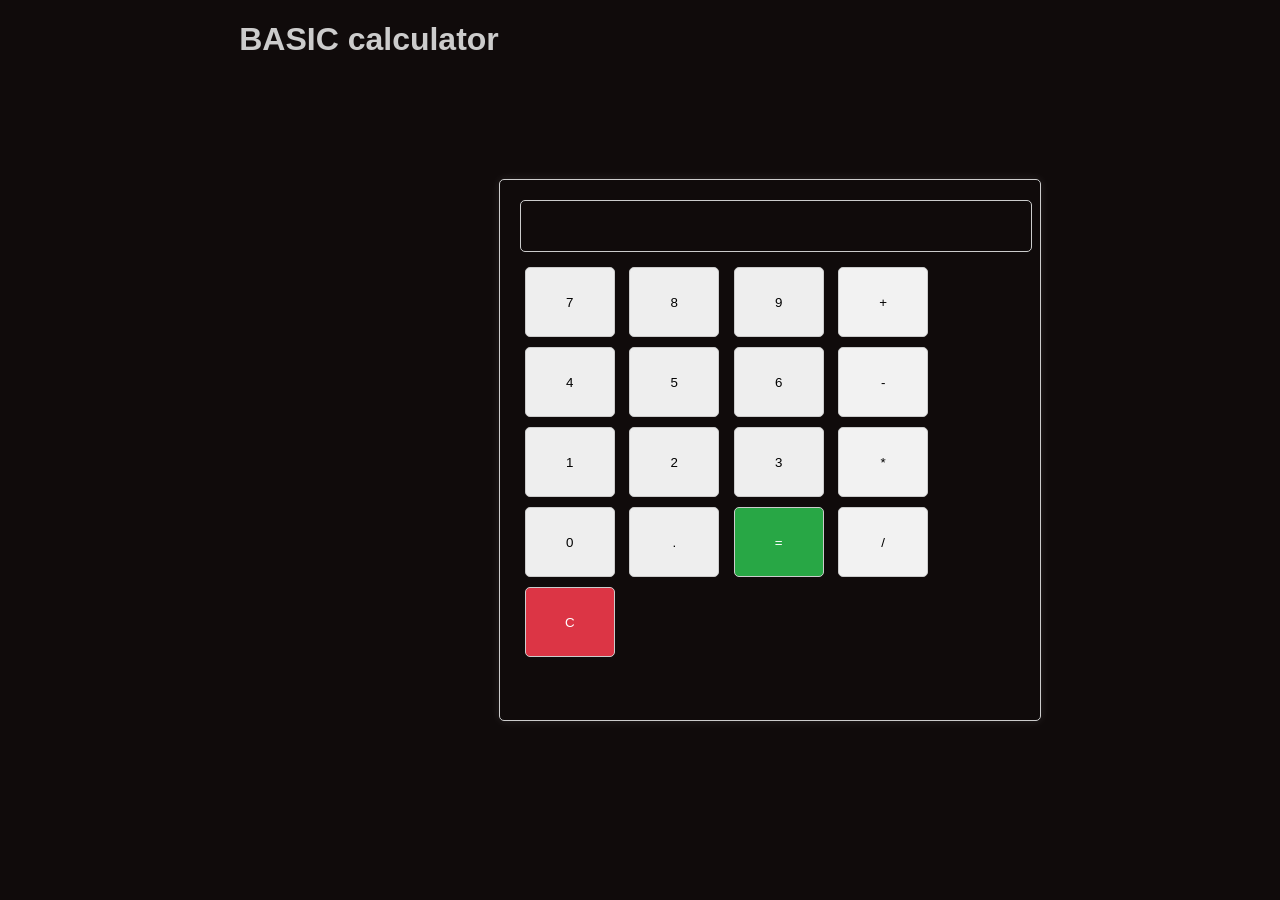
<file: calci/calci.html>
<!DOCTYPE html>
<html>
<head>
  <link rel="stylesheet" type="text/css" href="stylesc.css">
</head>
<body>
    <div class="heading">
    <h1>BASIC calculator</h1>
    </div>
  <div class="calculator">
    <div class="screen" id="screen"></div>
    <div>
      <button class="button" onclick="appendToScreen('7')">7</button>
      <button class="button" onclick="appendToScreen('8')">8</button>
      <button class="button" onclick="appendToScreen('9')">9</button>
      <button class="button operator" onclick="appendToScreen('+')">+</button>
    </div>
    <div>
      <button class="button" onclick="appendToScreen('4')">4</button>
      <button class="button" onclick="appendToScreen('5')">5</button>
      <button class="button" onclick="appendToScreen('6')">6</button>
      <button class="button operator" onclick="appendToScreen('-')">-</button>
    </div>
    <div>
      <button class="button" onclick="appendToScreen('1')">1</button>
      <button class="button" onclick="appendToScreen('2')">2</button>
      <button class="button" onclick="appendToScreen('3')">3</button>
      <button class="button operator" onclick="appendToScreen('*')">*</button>
    </div>
    <div>
      <button class="button" onclick="appendToScreen('0')">0</button>
      <button class="button" onclick="appendToScreen('.')">.</button>
      <button class="button equal" onclick="calculate()">=</button>
      <button class="button operator" onclick="appendToScreen('/')">/</button>
    </div>
    <div>
      <button class="button clear" onclick="clearScreen()">C</button>
    </div>
  </div>

  <script src="script.js"></script>
</body>
</html>
</file>
<file: calci/stylesc.css>
body {
    display: flex;
    justify-content: center;
    align-items: center;
    height: 100vh;
    margin: 0;
    font-family: Arial, sans-serif;
    background-color:  #100b0b;
  }
  
  .heading{
    align-self:baseline;
    color: #ccc;
  }
  
  .calculator {
    width: 500px;
    height: 500px;
    border: 1px solid #ccc;
    align-self: center;
    border-radius: 5px;
    background-color:  #100b0b;
    padding: 20px;
    box-shadow: 0 0 10px rgba(254, 253, 253, 0.1);
  }
  
  .screen {
    width: 100%;
    height: 40px;
    border: 1px solid #ccc;
    color: #ccc;
    border-radius: 5px;
    margin-bottom: 10px;
    padding: 5px;
    text-align: right;
  }
  
  .button {
    width: 90px;
    height: 70px;
    margin: 5px;
    border-radius: 5px;
    border: 1px solid #ccc;
    background-color: #eee;
    cursor: pointer;
    transition: background-color 0.3s;
  }
  
  .button:hover {
    background-color: #0bde4a;

    transform: scale(1.2);
  }
  
  .button.operator {
    background-color: #f2f2f2;
  }
  .button.operator:hover{
    background-color: #e0ec05;
  }
    
  
  .button.equal {
    background-color: #28a745;
    color: #fff;
  }
  
  .button.clear {
    background-color: #dc3545;
    color: #fff;
  }
</file>
